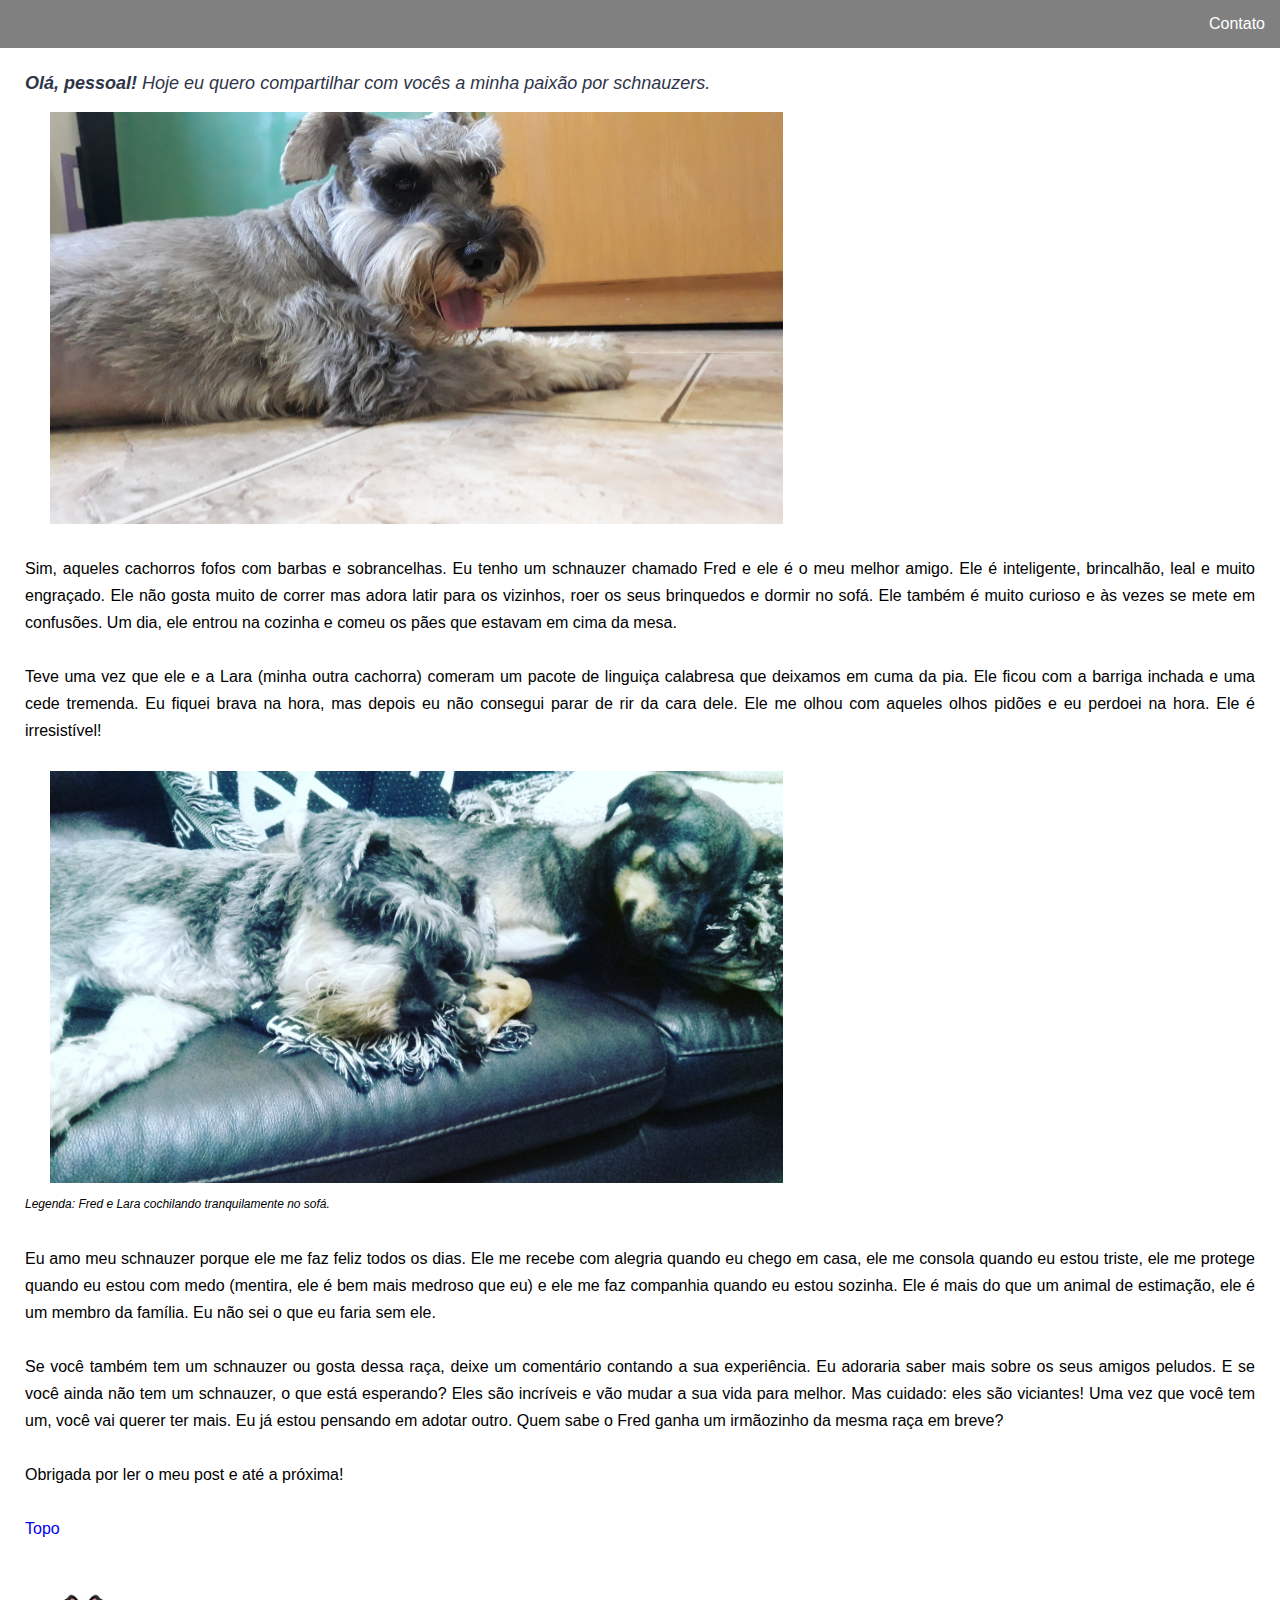
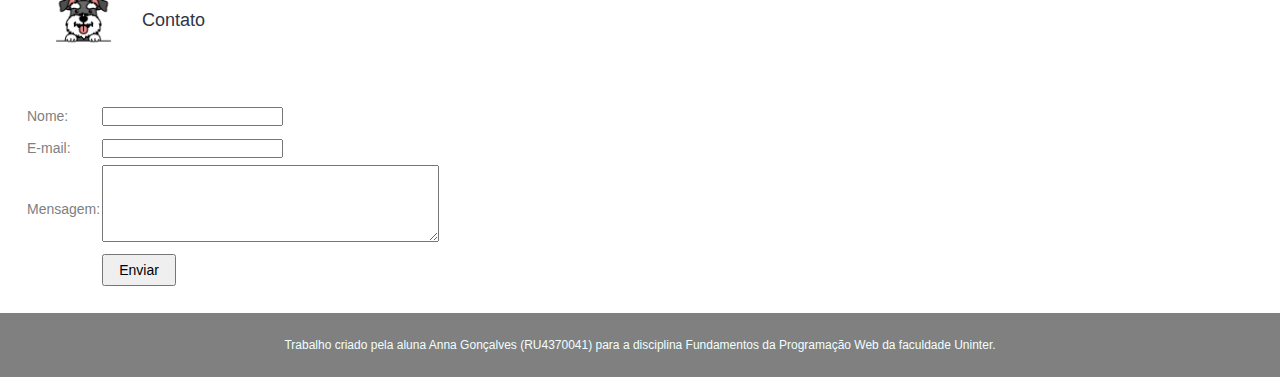
<file: portifolio1.html>
<!DOCTYPE html>
<html lang="pt-BR">
<head>
    <meta charset="UTF-8">
    <meta name="viewport" content="width=device-width, initial-scale=1.0">
    <title>Schnauzers</title>
    <link rel="stylesheet" type="text/css" href="css/estilo-p1.css">
</head>
<body>

    <header id="menu">
        <nav>
            <a href="#contato">Contato</a>
        </nav>

    </header>

    <section id="margem-texto">

        <div>
            <p class="titulo"><i><b>Olá, pessoal!</b> Hoje eu quero compartilhar com vocês a minha paixão por schnauzers.</i></p>
            <br>
        </div>

        <div>
            <img src="img\Fred.jpg" alt="Fred posando pra foto" class="img-abertura">
        </div>

        <div class="texto">
             <br>
             <p>Sim, aqueles cachorros fofos com barbas e sobrancelhas. Eu tenho um schnauzer chamado Fred e ele é o meu melhor amigo. Ele é inteligente, brincalhão, leal e muito engraçado. Ele não gosta muito de correr mas adora latir para os vizinhos, roer os seus brinquedos e dormir no sofá. Ele também é muito curioso e às vezes se mete em confusões. Um dia, ele entrou na cozinha e comeu os pães que estavam em cima da mesa.</p>
             <br>
             <p>Teve uma vez que ele e a Lara (minha outra cachorra) comeram um pacote de linguiça calabresa que deixamos em cuma da pia. Ele ficou com a barriga inchada e uma cede tremenda. Eu fiquei brava na hora, mas depois eu não consegui parar de rir da cara dele. Ele me olhou com aqueles olhos pidões e eu perdoei na hora. Ele é irresistível!</p>
             <br>
             <img src="img\Fred-Lara.jpg" alt="Fred e Lara cochilando" class="img-meio">
             <br>
             <p id="legenda">Legenda: Fred e Lara cochilando tranquilamente no sofá.</p>
             <br>
             <p>Eu amo meu schnauzer porque ele me faz feliz todos os dias. Ele me recebe com alegria quando eu chego em casa, ele me consola quando eu estou triste, ele me protege quando eu estou com medo (mentira, ele é bem mais medroso que eu) e ele me faz companhia quando eu estou sozinha. Ele é mais do que um animal de estimação, ele é um membro da família. Eu não sei o que eu faria sem ele.</p>
             <br>
             <p>Se você também tem um schnauzer ou gosta dessa raça, deixe um comentário contando a sua experiência. Eu adoraria saber mais sobre os seus amigos peludos. E se você ainda não tem um schnauzer, o que está esperando? Eles são incríveis e vão mudar a sua vida para melhor. Mas cuidado: eles são viciantes! Uma vez que você tem um, você vai querer ter mais. Eu já estou pensando em adotar outro. Quem sabe o Fred ganha um irmãozinho da mesma raça em breve?</p>
             <br>
             <p>Obrigada por ler o meu post e até a próxima!</p>
             <br>
             <a href="#margem-texto">Topo</a>
        </div>
        <br>

        <div>
            <table>

                <td><img src="img\schnauzer.png" alt="Schnauzer fofinho" class="img_topo"></td>
                <td><p class="titulo">Contato</p></td>
            
            </table>

        </div>

        <br>
        <div id="contato">
            <!--formulário de contato-->
            <form>
                <table>
                    <tr>
                        <td><label for="nome">Nome:</label></td>
                        <td><input type="text" name="nome" id="nome"></td>
                        <td></td>
                    </tr>
                    <tr>
                        <td><label for="email">E-mail:</label></td>
                        <td><input type="email" name="email" id="email"></td>
                    </tr>
                    <tr>
                        <td><label for="msg">Mensagem:</label></td>
                        <td><textarea name="msg" rows="5" cols="40"></textarea></td>
                    </tr>
                    <tr>
                        <td></td>
                        <td><button>Enviar</button></td>
                    </tr>
                </table>
            </form>
        </div>

        </section>        

    <footer>
        <div id="rodape">
            <p> Trabalho criado pela aluna Anna Gonçalves (RU4370041) para a disciplina Fundamentos da Programação Web da faculdade Uninter.</p>
        </div>
    </footer>
    
</body>
</html>
</file>
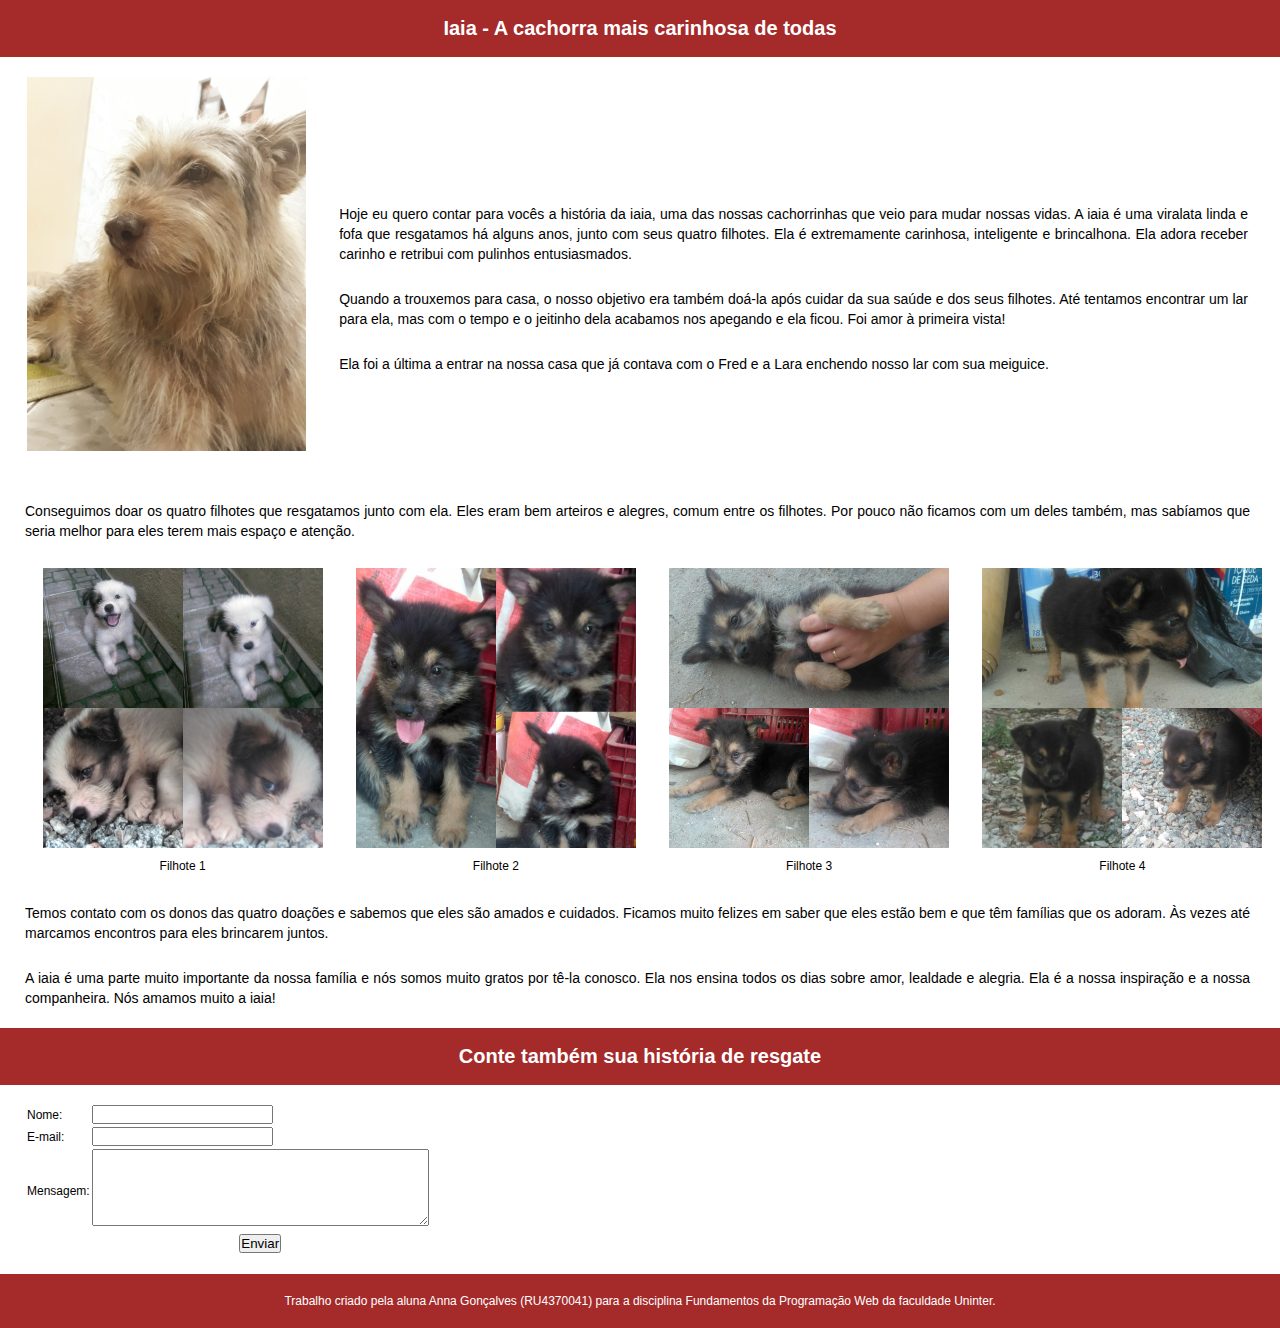
<file: portifolio2.html>
<!DOCTYPE html>
<html lang="pt-BR">
<head>
    <meta charset="UTF-8">
    <meta name="viewport" content="width=device-width, initial-scale=1.0">
    <title>Iaia e seus filhotes</title>
    <link rel="stylesheet" type="text/css" href="css/estilo-p2.css">
</head>

<body>
    <header class="topo">
        <div>
            <!--titulo do post-->
            <p>Iaia - A cachorra mais carinhosa de todas</p>
        </div>

    </header>

    <span id="espaco"></span>

    <section class="texto">
        <!--texto e titulo-->

        <table>
            <tr>
                <td class="texto">
                    <img src="img/Iaia_dimensionado.png" alt="apresentando a Iaia" class="img-topo">
                </td>

                <td class="texto">
                    <!--texto sobre a iaia-->
                    <span id="espaco"></span>
                    <p id="espaco-texto">Hoje eu quero contar para vocês a história da iaia, uma das nossas cachorrinhas que veio para mudar nossas vidas. A iaia é uma viralata linda e fofa que resgatamos há alguns anos, junto com seus quatro filhotes. Ela é extremamente carinhosa, inteligente e brincalhona. Ela adora receber carinho e retribui com pulinhos entusiasmados.</p>
                    <p id="espaco-texto">Quando a trouxemos para casa, o nosso objetivo era também doá-la após cuidar da sua saúde e dos seus filhotes. Até tentamos encontrar um lar para ela, mas com o tempo e o jeitinho dela acabamos nos apegando e ela ficou. Foi amor à primeira vista!</p>
                    <p id="espaco-texto">Ela foi a última a entrar na nossa casa que já contava com o Fred e a Lara enchendo nosso lar com sua meiguice.</p>
                </td>
            </tr>
        </table>

    </section>

    <span id="espaco"></span>

    <section class="texto">

        <p id="espaco-texto">Conseguimos doar os quatro filhotes que resgatamos junto com ela. Eles eram bem arteiros e alegres, comum entre os filhotes. Por pouco não ficamos com um deles também, mas sabíamos que seria melhor para eles terem mais espaço e atenção.</p>
        <p id="espaco-texto"></p>
        <div>
            <!--quadro com as 3 imagens dos filhotes-->
            
            <table>
                <tr>
                    <td><img src="img/filhote1.jpg" class="img"></td>
                    <td><img src="img/filhote2.jpg" class="img"> </td>
                    <td><img src="img/filhote3.jpg" class="img"></td>
                    <td><img src="img/filhote4.jpg" class="img"></td>
                </tr>

                <tr>
                    <td>Filhote 1</td>
                    <td>Filhote 2</td>
                    <td>Filhote 3</td>
                    <td>Filhote 4</td>
                </tr>
            </table>

        </div>

        <div>
            <P id="espaco-texto">Temos contato com os donos das quatro doações e sabemos que eles são amados e cuidados. Ficamos muito felizes em saber que eles estão bem e que têm famílias que os adoram. Às vezes até marcamos encontros para eles brincarem juntos.</P>
            <p id="espaco-texto">A iaia é uma parte muito importante da nossa família e nós somos muito gratos por tê-la conosco. Ela nos ensina todos os dias sobre amor, lealdade e alegria. Ela é a nossa inspiração e a nossa companheira. Nós amamos muito a iaia!</p>
        </div>

        <span id="espaco"></span>
        
    </section>

        <p class="topo">Conte também sua história de resgate</p>
        
        <span id="espaco"></span>
     <section>
        <form class="texto">
        <!--form action="arquivo em .php para enviar o formulario para um email, por exemplo" method="GET (aparece na barra do navegador) ou POST (fica oculto)"-->
            <table>
                <tr>
                    <td id="contato"><label for="nome">Nome:</label></td>
                    <td id="contato"><input type="text" name="nome" id="nome"></td>
                    <td id="contato"></td>
                </tr>
                <tr>
                    <td id="contato"><label for="email">E-mail:</label></td>
                    <td id="contato"><input type="email" name="email" id="email"></td>
                </tr>
                <tr>
                    <td id="contato"><label for="msg">Mensagem:</label></td>
                    <td id="contato"><textarea name="msg" rows="5" cols="40"></textarea></td>
                    <!--Revisar a mensagem dentro do textarea pois fica fixado-->
                </tr>
                <tr>
                    <td></td>
                    <td><button>Enviar</button></td>
                    <!--Criar interação com javascript-->
                </tr>
            </table>
        </form>

        <span id="espaco"></span>

    </section>


    <footer>
        <div class="rodape">
            <p> Trabalho criado pela aluna Anna Gonçalves (RU4370041) para a disciplina Fundamentos da Programação Web da faculdade Uninter.
            </p>
        </div>
    </footer>

</body>

</html>
</file>
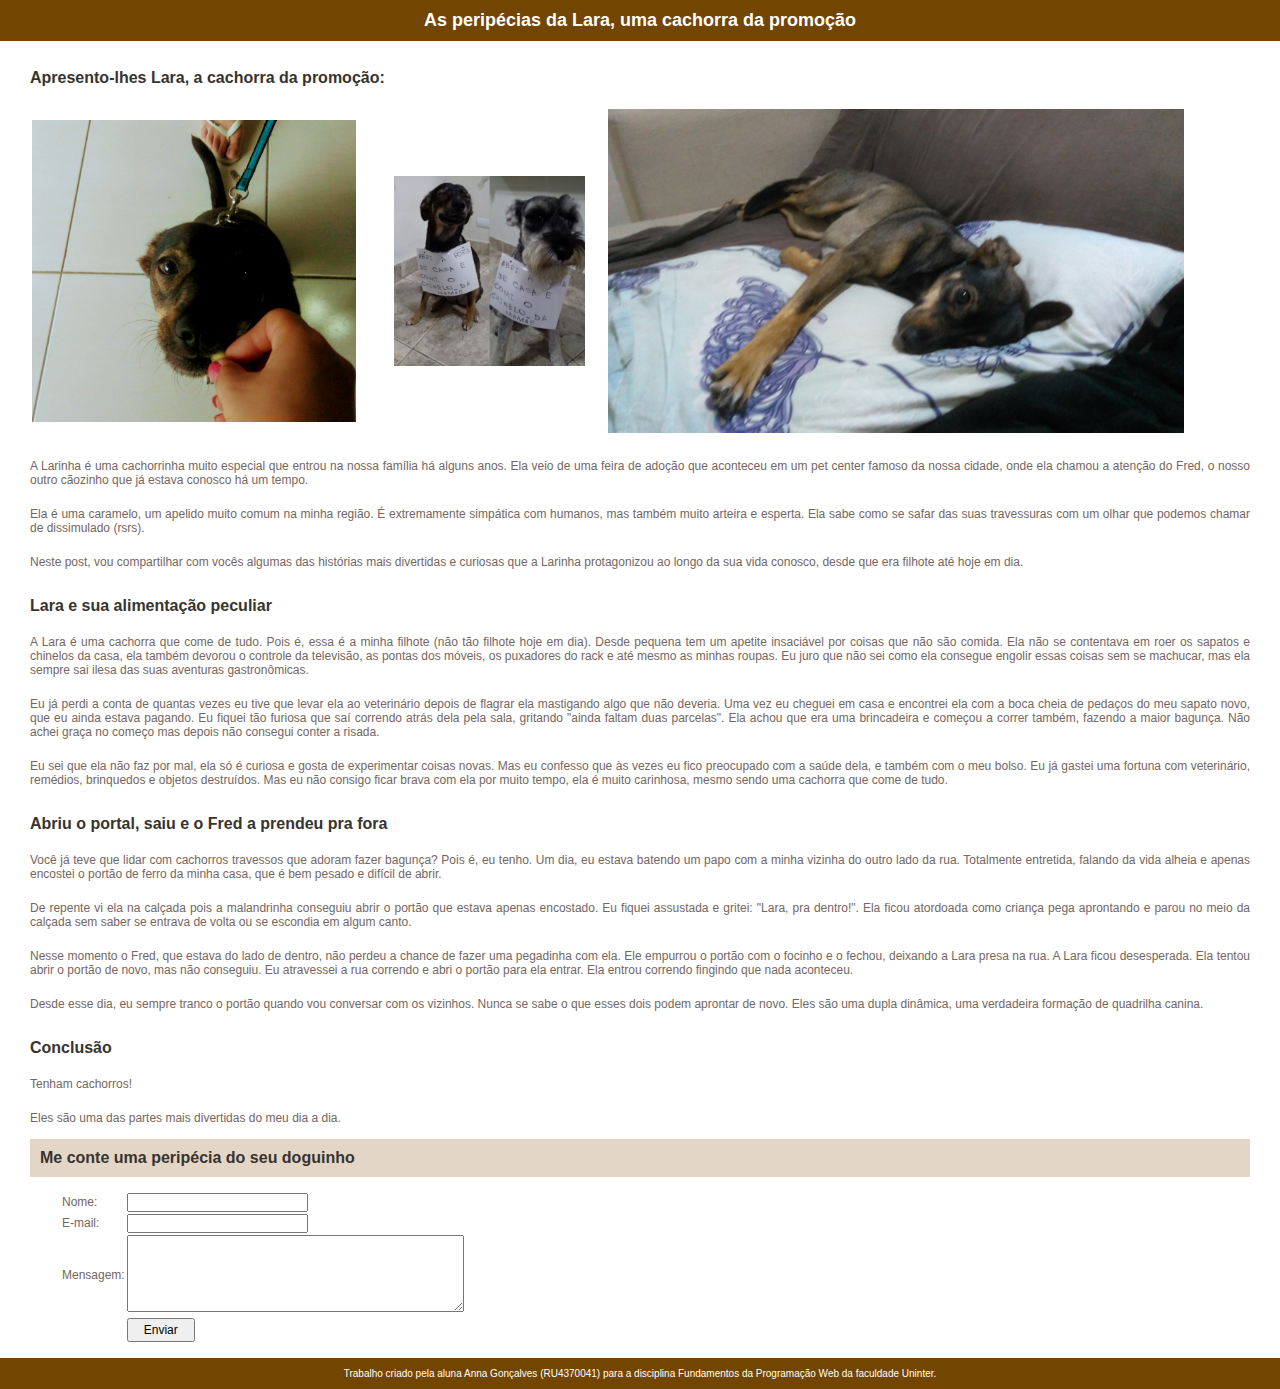
<file: portifolio3.html>
<!DOCTYPE html>
<html lang="pt-BR">
<head>
    <meta charset="UTF-8">
    <meta name="viewport" content="width=device-width, initial-scale=1.0">
    <title>Larinha</title>
    <link rel="stylesheet" type="text/css" href="css/estilo-p3.css">
</head>

<body>

    <head>
        <div class="cabecalho">
            <p>As peripécias da Lara, uma cachorra da promoção</p>
        </div>
    </head>

    <main class="texto">
        <div>
            <span id="respiro"></span>
            <span id="respiro"></span>
        </div>

        <section>            
            <span id="respiro"></span>

            <p id="sub-titulo">Apresento-lhes Lara, a cachorra da promoção:</p>

            <div> <!--Imagens da Lara-->
                <table>
                    <tr>
                        <td><img src="img/Lara_Apresentacao.jpg" alt="Apresentação da Larinha" class="img"></td>
                        <td><img src="img/laraEfred-alimentação.jpg" alt="Lara com a plaquinha da vergonha" class="img"></td>
                        <td><img src="img/Lara_preguiça.jpg" alt="Lara com preguiça no sofá" class="img"></td>
                    </tr>
                </table>
            </div>


            <p id="respiro-texto">A Larinha é uma cachorrinha muito especial que entrou na nossa família há alguns anos. Ela veio de uma feira de adoção que aconteceu em um pet center famoso da nossa cidade, onde ela chamou a atenção do Fred, o nosso outro cãozinho que já estava conosco há um tempo.</p>
            <p id="respiro-texto">Ela é uma caramelo, um apelido muito comum na minha região. É extremamente simpática com humanos, mas também muito arteira e esperta. Ela sabe como se safar das suas travessuras com um olhar que podemos chamar de dissimulado (rsrs).</p>
            <p id="respiro-texto">Neste post, vou compartilhar com vocês algumas das histórias mais divertidas e curiosas que a Larinha protagonizou ao longo da sua vida conosco, desde que era filhote até hoje em dia.</p>            
        
            <span id="respiro"></span>
        </section>


        <section>            
            <span id="respiro"></span>

            <p id="sub-titulo">Lara e sua alimentação peculiar</p>

            <p id="respiro-texto">A Lara é uma cachorra que come de tudo. Pois é, essa é a minha filhote (não tão filhote hoje em dia). Desde pequena tem um apetite insaciável por coisas que não são comida. Ela não se contentava em roer os sapatos e chinelos da casa, ela também devorou o controle da televisão, as pontas dos móveis, os puxadores do rack e até mesmo as minhas roupas. Eu juro que não sei como ela consegue engolir essas coisas sem se machucar, mas ela sempre sai ilesa das suas aventuras gastronômicas.</p>
            <p id="respiro-texto">Eu já perdi a conta de quantas vezes eu tive que levar ela ao veterinário depois de flagrar ela mastigando algo que não deveria. Uma vez eu cheguei em casa e encontrei ela com a boca cheia de pedaços do meu sapato novo, que eu ainda estava pagando. Eu fiquei tão furiosa que saí correndo atrás dela pela sala, gritando "ainda faltam duas parcelas". Ela achou que era uma brincadeira e começou a correr também, fazendo a maior bagunça. Não achei graça no começo mas depois não consegui conter a risada.</p>
            <p id="respiro-texto">Eu sei que ela não faz por mal, ela só é curiosa e gosta de experimentar coisas novas. Mas eu confesso que às vezes eu fico preocupado com a saúde dela, e também com o meu bolso. Eu já gastei uma fortuna com veterinário, remédios, brinquedos e objetos destruídos. Mas eu não consigo ficar brava com ela por muito tempo, ela é muito carinhosa, mesmo sendo uma cachorra que come de tudo.</p>        

            <span id="respiro"></span>
        </section>

        <section>            
            <span id="respiro"></span>
            <p id="sub-titulo">Abriu o portal, saiu e o Fred a prendeu pra fora</p>
            <p id="respiro-texto">Você já teve que lidar com cachorros travessos que adoram fazer bagunça? Pois é, eu tenho. Um dia, eu estava batendo um papo com a minha vizinha do outro lado da rua. Totalmente entretida, falando da vida alheia e apenas encostei o portão de ferro da minha casa, que é bem pesado e difícil de abrir.</p>
            <p id="respiro-texto">De repente vi ela na calçada pois a malandrinha conseguiu abrir o portão que estava apenas encostado. Eu fiquei assustada e gritei: "Lara, pra dentro!". Ela ficou atordoada como criança pega aprontando e parou no meio da calçada sem saber se entrava de volta ou se escondia em algum canto.</p>
            <p id="respiro-texto">Nesse momento o Fred, que estava do lado de dentro, não perdeu a chance de fazer uma pegadinha com ela. Ele empurrou o portão com o focinho e o fechou, deixando a Lara presa na rua. A Lara ficou desesperada. Ela tentou abrir o portão de novo, mas não conseguiu. Eu atravessei a rua correndo e abri o portão para ela entrar. Ela entrou correndo fingindo que nada aconteceu.</p>
            <p id="respiro-texto">Desde esse dia, eu sempre tranco o portão quando vou conversar com os vizinhos. Nunca se sabe o que esses dois podem aprontar de novo. Eles são uma dupla dinâmica, uma verdadeira formação de quadrilha canina.</p>
        
            <span id="respiro"></span>

        <section>            
            <span id="respiro"></span>
            <p id="sub-titulo">Conclusão</p>
            <p id="respiro-texto">Tenham cachorros!</p>
            <p id="respiro-texto">Eles são uma das partes mais divertidas do meu dia a dia.</p>
        
            <span id="respiro"></span>
        </section>


        <section> <!--formulário-->
            <p class="titulo">Me conte uma peripécia do seu doguinho</p>
                
            <span id="respiro"></span>
            
            <form class="texto">
            <!--form action="arquivo em .php para enviar o formulario para um email, por exemplo" method="GET (aparece na barra do navegador) ou POST (fica oculto)"-->
                <table>
                    <tr>
                        <td id="contato"><label for="nome">Nome:</label></td>
                        <td id="contato"><input type="text" name="nome" id="nome"></td>
                        <td id="contato"></td>
                    </tr>
                    <tr>
                        <td id="contato"><label for="email">E-mail:</label></td>
                        <td id="contato"><input type="email" name="email" id="email"></td>
                    </tr>
                    <tr>
                        <td id="contato"><label for="msg">Mensagem:</label></td>
                        <td id="contato"><textarea name="msg" rows="5" cols="40"></textarea></td>
                        <!--Revisar a mensagem dentro do textarea pois fica fixado-->
                    </tr>
                    <tr>
                        <td></td>
                        <td><button>Enviar</button></td>
                        <!--Criar interação com javascript-->
                    </tr>
                </table>
            </form>

            <span id="respiro"></span>
            <span id="respiro"></span>
        </section>
    
    </main>
    
    <footer>
        <div class="rodape">
            <p> Trabalho criado pela aluna Anna Gonçalves (RU4370041) para a disciplina Fundamentos da Programação Web da faculdade Uninter.</p>
        </div>
    </footer>


</body>

</html>
</file>
<file: css/estilo-p1.css>
* {
    margin: 0px;
    padding: 0px;
    box-sizing: border-box;
    text-decoration: none;
    font-family:'Segoe UI', Tahoma, Geneva, Verdana, sans-serif;
}

#margem-texto{
    margin: 25px;
}

#menu{
    text-align: right;
    word-spacing: 26px;
    padding: 15px;
    background-color: gray;
}

nav a{
    color: white;
}

.titulo{
    font-size: 18px;
    color: #2E3548;
}

.texto{
    font-size: 16px;
    text-align: justify;
    line-height: 27px;
}

#legenda{
    font-size: 12px;
    font-style: italic;
}

#contato{
    line-height: 30px;
    color: gray;
    font-size: 14px;
}

button{
    padding: 6px 15px;    
    font-size: 14px;
}

.img_topo{
    width: 113px;
    height: 113px;
    flex-shrink: 0;
}

.img-abertura{
    width: 733px;
    height: 412px;
    flex-shrink: 0;
    margin-left: 25px;
}

.img-meio{
    width: 733px;
    height: 412px;
    flex-shrink: 0;
    margin-left: 25px;
}

#rodape{
    text-align: center;
    padding: 25px;
    background-color: gray;
    color: azure;
    font-size: 12px;

}
</file>
<file: css/estilo-p2.css>
* {
    margin: 0px;
    padding: 0px;
    box-sizing: border-box;
    text-decoration: none;
    font-family:'Lucida Sans', 'Lucida Sans Regular', 'Lucida Grande', 'Lucida Sans Unicode', Geneva, Verdana, sans-serif;
}

.topo{
    background-color: brown;
    text-align: center;
    font-style: bold;
    font-weight: 600;
    font-size: 20px;
    color: white;
    padding: 17px;
}

.texto{
    margin-left: 25px;
    font-size: 14px;
    line-height: 20px;
    text-align: justify;    
}

#contato{
    text-align: left;
    font-size: 12px;
    margin-top: 5px;
}

td{
    text-align: center;
    font-size: 12px;
    margin-top: 5px;
}

#espaco{
    margin-top: 25px;
    margin-right: 25px;
    height: 100%;
    width: 100%;
}

#espaco-texto{
    margin-top: 25px;
    margin-right: 30px;
    padding: auto;
}

.img-topo{
    width: 90%;
    height: 90%;
    margin: 0 auto;
    align-items: center;
}

.img{
    width: 90%;
    height: 90%;
    margin: 0 auto;
    align-items: center;
}

.rodape{
    font-size: 12px;
    color: white;
    background-color: brown;
    padding: 20px;
    text-align: center;
    position: sticky;    
    width: 100%;
}
</file>
<file: css/estilo-p3.css>
*{
    margin: 0px;
    padding: 0px;
    box-sizing: border-box;
    text-decoration: none;
    font-family:'Segoe UI', Tahoma, Geneva, Verdana, sans-serif
}

.cabecalho{
    background-color: #724500;
    text-align: center;
    font-style: bold;
    font-weight: 600;
    font-size: 18px;
    color: white;
    padding: 10px;
}

.titulo{
    color: #37342F;
    background-color: #e4d6c7;
    text-align: left;
    font-style: bold;
    font-weight: 600;
    font-size: 16px;
    padding: 10px;
}

#sub-titulo{
    color: #37342F;
    text-align: left;
    font-style: bold;
    font-weight: 600;
    font-size: 16px;
    margin-bottom: 20px;
}

.texto{
    margin-left: 30px;
    margin-right: 30px;
    font-size: 12px;
    text-align: justify;    
    color: #756661;

}

.rodape{
    font-size: 10px;
    color: white;
    background-color: #724500;
    padding: 10px;
    text-align: center;
    position: sticky;    
    width: 100%;
}

.img{
    width: 90%;
    height: 90%;
    align-items: center;
    object-fit:contain;
    margin-left: 10px;
    flex-shrink: 0;
}

.img{
    width: 90%;
    height: 90%;
    margin: 0 auto;
    align-items: center;
}

#img-1{
    width: 330px;
    height: 307px;
    flex-shrink: 0;
}

#img-2{
    width: 181px;
    height: 321px;
    flex-shrink: 0;
}

#respiro{
    margin-top: 30px;
    margin-right: 30px;
    height: 100%;
    width: 100%;
    padding: auto;
}

#respiro-texto{
    margin-top: 20px;
}

table{
    line-height: 15px;
}

button{
    padding: 3px 15px; 
    font-size: 12px;
}
</file>
